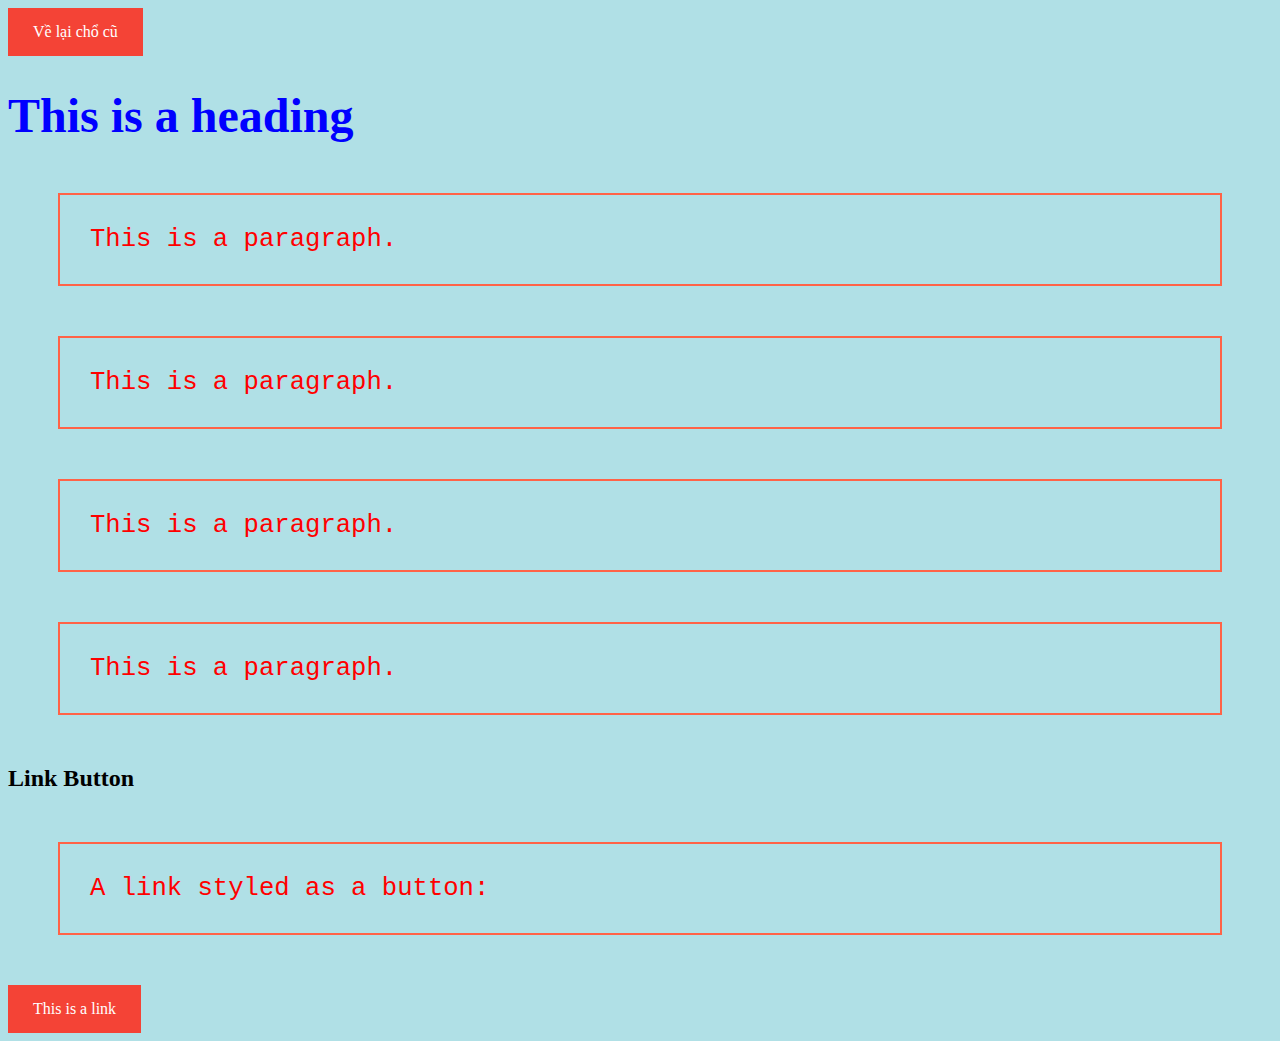
<file: css-example.html>
<!DOCTYPE html>
<html>
<head>
  <link rel="stylesheet" href="styles.css">
  <!--   <link rel="stylesheet" href="https://www.w3schools.com/html/styles.css">
  -->
  <!--  <link rel="stylesheet" href="/html/styles.css"> 
  -->
</head>
<body>
<a href="index.html">Về lại chổ cũ</a>
<h1>This is a heading</h1>
<p>This is a paragraph.</p>
<p>This is a paragraph.</p>
<p>This is a paragraph.</p>
<p>This is a paragraph.</p>

<h2>Link Button</h2>
<p>A link styled as a button:</p>
<a href="default.asp" target="_blank">This is a link</a>

</body>
</html>
</file>
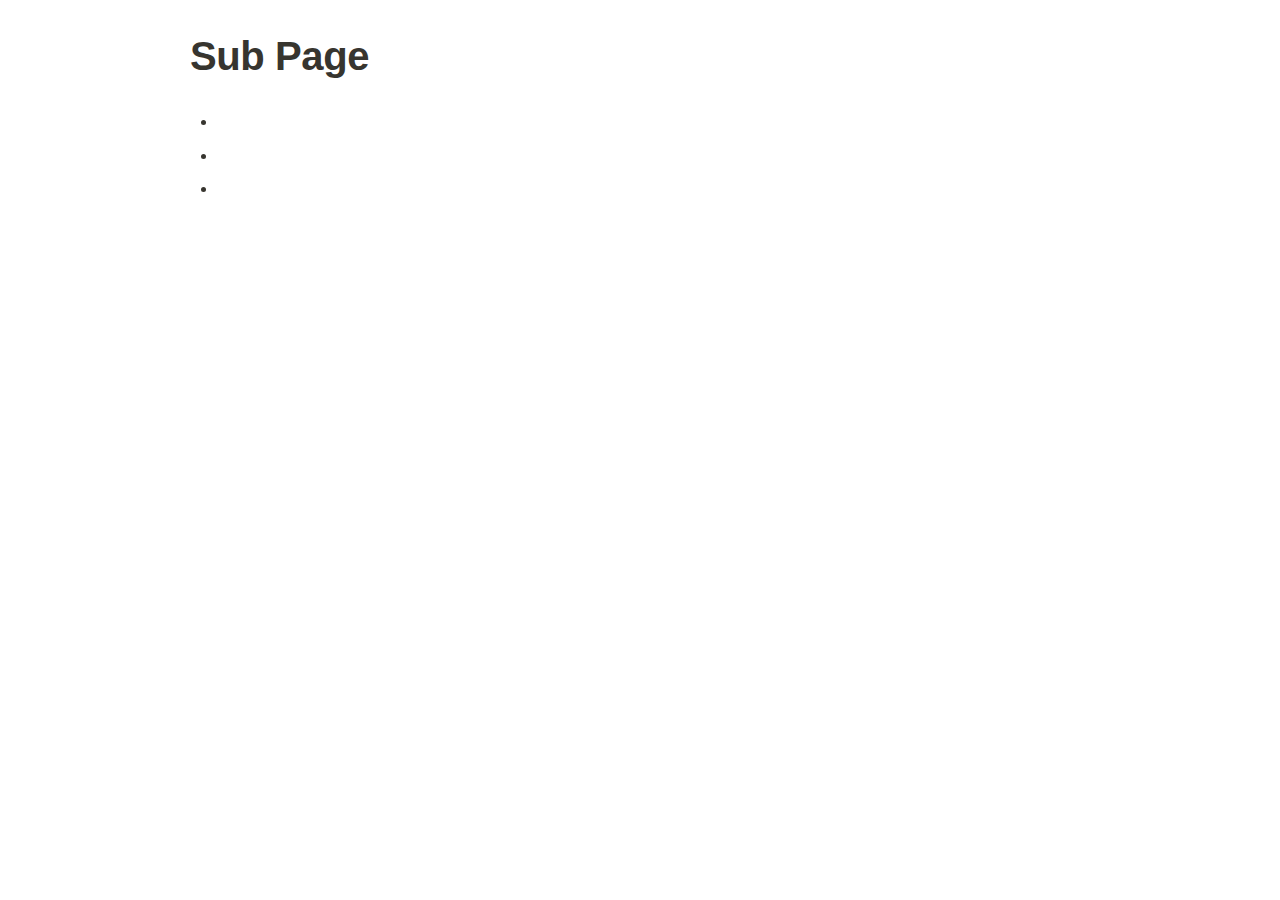
<file: notion-folder/Quick Note 13075ea8f6ee4b54a59dff8b8c2c28f5/Sub Page 1b6c7dc0b303405389b4284a6c029a16.html>
<html><head><meta http-equiv="Content-Type" content="text/html; charset=utf-8"/><title>Sub Page</title><style>
/* webkit printing magic: print all background colors */
html {
	-webkit-print-color-adjust: exact;
}
* {
	box-sizing: border-box;
	-webkit-print-color-adjust: exact;
}

html,
body {
	margin: 0;
	padding: 0;
}
@media only screen {
	body {
		margin: 2em auto;
		max-width: 900px;
		color: rgb(55, 53, 47);
	}
}

body {
	line-height: 1.5;
	white-space: pre-wrap;
}

a,
a.visited {
	color: inherit;
	text-decoration: underline;
}

.pdf-relative-link-path {
	font-size: 80%;
	color: #444;
}

h1,
h2,
h3 {
	letter-spacing: -0.01em;
	line-height: 1.2;
	font-weight: 600;
	margin-bottom: 0;
}

.page-title {
	font-size: 2.5rem;
	font-weight: 700;
	margin-top: 0;
	margin-bottom: 0.75em;
}

h1 {
	font-size: 1.875rem;
	margin-top: 1.875rem;
}

h2 {
	font-size: 1.5rem;
	margin-top: 1.5rem;
}

h3 {
	font-size: 1.25rem;
	margin-top: 1.25rem;
}

.source {
	border: 1px solid #ddd;
	border-radius: 3px;
	padding: 1.5em;
	word-break: break-all;
}

.callout {
	border-radius: 3px;
	padding: 1rem;
}

figure {
	margin: 1.25em 0;
	page-break-inside: avoid;
}

figcaption {
	opacity: 0.5;
	font-size: 85%;
	margin-top: 0.5em;
}

mark {
	background-color: transparent;
}

.indented {
	padding-left: 1.5em;
}

hr {
	background: transparent;
	display: block;
	width: 100%;
	height: 1px;
	visibility: visible;
	border: none;
	border-bottom: 1px solid rgba(55, 53, 47, 0.09);
}

img {
	max-width: 100%;
}

@media only print {
	img {
		max-height: 100vh;
		object-fit: contain;
	}
}

@page {
	margin: 1in;
}

.collection-content {
	font-size: 0.875rem;
}

.column-list {
	display: flex;
	justify-content: space-between;
}

.column {
	padding: 0 1em;
}

.column:first-child {
	padding-left: 0;
}

.column:last-child {
	padding-right: 0;
}

.table_of_contents-item {
	display: block;
	font-size: 0.875rem;
	line-height: 1.3;
	padding: 0.125rem;
}

.table_of_contents-indent-1 {
	margin-left: 1.5rem;
}

.table_of_contents-indent-2 {
	margin-left: 3rem;
}

.table_of_contents-indent-3 {
	margin-left: 4.5rem;
}

.table_of_contents-link {
	text-decoration: none;
	opacity: 0.7;
	border-bottom: 1px solid rgba(55, 53, 47, 0.18);
}

table,
th,
td {
	border: 1px solid rgba(55, 53, 47, 0.09);
	border-collapse: collapse;
}

table {
	border-left: none;
	border-right: none;
}

th,
td {
	font-weight: normal;
	padding: 0.25em 0.5em;
	line-height: 1.5;
	min-height: 1.5em;
	text-align: left;
}

th {
	color: rgba(55, 53, 47, 0.6);
}

ol,
ul {
	margin: 0;
	margin-block-start: 0.6em;
	margin-block-end: 0.6em;
}

li > ol:first-child,
li > ul:first-child {
	margin-block-start: 0.6em;
}

ul > li {
	list-style: disc;
}

ul.to-do-list {
	text-indent: -1.7em;
}

ul.to-do-list > li {
	list-style: none;
}

.to-do-children-checked {
	text-decoration: line-through;
	opacity: 0.375;
}

ul.toggle > li {
	list-style: none;
}

ul {
	padding-inline-start: 1.7em;
}

ul > li {
	padding-left: 0.1em;
}

ol {
	padding-inline-start: 1.6em;
}

ol > li {
	padding-left: 0.2em;
}

.mono ol {
	padding-inline-start: 2em;
}

.mono ol > li {
	text-indent: -0.4em;
}

.toggle {
	padding-inline-start: 0em;
	list-style-type: none;
}

/* Indent toggle children */
.toggle > li > details {
	padding-left: 1.7em;
}

.toggle > li > details > summary {
	margin-left: -1.1em;
}

.selected-value {
	display: inline-block;
	padding: 0 0.5em;
	background: rgba(206, 205, 202, 0.5);
	border-radius: 3px;
	margin-right: 0.5em;
	margin-top: 0.3em;
	margin-bottom: 0.3em;
	white-space: nowrap;
}

.collection-title {
	display: inline-block;
	margin-right: 1em;
}

time {
	opacity: 0.5;
}

.icon {
	display: inline-block;
	max-width: 1.2em;
	max-height: 1.2em;
	text-decoration: none;
	vertical-align: text-bottom;
	margin-right: 0.5em;
}

img.icon {
	border-radius: 3px;
}

.user-icon {
	width: 1.5em;
	height: 1.5em;
	border-radius: 100%;
	margin-right: 0.5rem;
}

.user-icon-inner {
	font-size: 0.8em;
}

.text-icon {
	border: 1px solid #000;
	text-align: center;
}

.page-cover-image {
	display: block;
	object-fit: cover;
	width: 100%;
	height: 30vh;
}

.page-header-icon {
	font-size: 3rem;
	margin-bottom: 1rem;
}

.page-header-icon-with-cover {
	margin-top: -0.72em;
	margin-left: 0.07em;
}

.page-header-icon img {
	border-radius: 3px;
}

.link-to-page {
	margin: 1em 0;
	padding: 0;
	border: none;
	font-weight: 500;
}

p > .user {
	opacity: 0.5;
}

td > .user,
td > time {
	white-space: nowrap;
}

input[type="checkbox"] {
	transform: scale(1.5);
	margin-right: 0.6em;
	vertical-align: middle;
}

p {
	margin-top: 0.5em;
	margin-bottom: 0.5em;
}

.image {
	border: none;
	margin: 1.5em 0;
	padding: 0;
	border-radius: 0;
	text-align: center;
}

.code,
code {
	background: rgba(135, 131, 120, 0.15);
	border-radius: 3px;
	padding: 0.2em 0.4em;
	border-radius: 3px;
	font-size: 85%;
	tab-size: 2;
}

code {
	color: #eb5757;
}

.code {
	padding: 1.5em 1em;
}

.code > code {
	background: none;
	padding: 0;
	font-size: 100%;
	color: inherit;
}

blockquote {
	font-size: 1.25em;
	margin: 1em 0;
	padding-left: 1em;
	border-left: 3px solid rgb(55, 53, 47);
}

.bookmark {
	text-decoration: none;
	max-height: 8em;
	padding: 0;
	display: flex;
	width: 100%;
	align-items: stretch;
}

.bookmark-title {
	font-size: 0.85em;
	overflow: hidden;
	text-overflow: ellipsis;
	height: 1.75em;
	white-space: nowrap;
}

.bookmark-text {
	display: flex;
	flex-direction: column;
}

.bookmark-info {
	flex: 4 1 180px;
	padding: 12px 14px 14px;
	display: flex;
	flex-direction: column;
	justify-content: space-between;
}

.bookmark-image {
	width: 33%;
	flex: 1 1 180px;
	display: block;
	position: relative;
	object-fit: cover;
	border-radius: 1px;
}

.bookmark-description {
	color: rgba(55, 53, 47, 0.6);
	font-size: 0.75em;
	overflow: hidden;
	max-height: 4.5em;
	word-break: break-word;
}

.bookmark-href {
	font-size: 0.75em;
	margin-top: 0.25em;
}

.sans { font-family: -apple-system, BlinkMacSystemFont, "Segoe UI", Helvetica, "Apple Color Emoji", Arial, sans-serif, "Segoe UI Emoji", "Segoe UI Symbol"; }
.code { font-family: "SFMono-Regular", Consolas, "Liberation Mono", Menlo, Courier, monospace; }
.serif { font-family: Lyon-Text, Georgia, YuMincho, "Yu Mincho", "Hiragino Mincho ProN", "Hiragino Mincho Pro", "Songti TC", "Songti SC", "SimSun", "Nanum Myeongjo", NanumMyeongjo, Batang, serif; }
.mono { font-family: iawriter-mono, Nitti, Menlo, Courier, monospace; }
.pdf .sans { font-family: Inter, -apple-system, BlinkMacSystemFont, "Segoe UI", Helvetica, "Apple Color Emoji", Arial, sans-serif, "Segoe UI Emoji", "Segoe UI Symbol", 'Twemoji', 'Noto Color Emoji', 'Noto Sans CJK SC', 'Noto Sans CJK KR'; }

.pdf .code { font-family: Source Code Pro, "SFMono-Regular", Consolas, "Liberation Mono", Menlo, Courier, monospace, 'Twemoji', 'Noto Color Emoji', 'Noto Sans Mono CJK SC', 'Noto Sans Mono CJK KR'; }

.pdf .serif { font-family: PT Serif, Lyon-Text, Georgia, YuMincho, "Yu Mincho", "Hiragino Mincho ProN", "Hiragino Mincho Pro", "Songti TC", "Songti SC", "SimSun", "Nanum Myeongjo", NanumMyeongjo, Batang, serif, 'Twemoji', 'Noto Color Emoji', 'Noto Sans CJK SC', 'Noto Sans CJK KR'; }

.pdf .mono { font-family: PT Mono, iawriter-mono, Nitti, Menlo, Courier, monospace, 'Twemoji', 'Noto Color Emoji', 'Noto Sans Mono CJK SC', 'Noto Sans Mono CJK KR'; }

.highlight-default {
}
.highlight-gray {
	color: rgb(155,154,151);
}
.highlight-brown {
	color: rgb(100,71,58);
}
.highlight-orange {
	color: rgb(217,115,13);
}
.highlight-yellow {
	color: rgb(223,171,1);
}
.highlight-teal {
	color: rgb(15,123,108);
}
.highlight-blue {
	color: rgb(11,110,153);
}
.highlight-purple {
	color: rgb(105,64,165);
}
.highlight-pink {
	color: rgb(173,26,114);
}
.highlight-red {
	color: rgb(224,62,62);
}
.highlight-gray_background {
	background: rgb(235,236,237);
}
.highlight-brown_background {
	background: rgb(233,229,227);
}
.highlight-orange_background {
	background: rgb(250,235,221);
}
.highlight-yellow_background {
	background: rgb(251,243,219);
}
.highlight-teal_background {
	background: rgb(221,237,234);
}
.highlight-blue_background {
	background: rgb(221,235,241);
}
.highlight-purple_background {
	background: rgb(234,228,242);
}
.highlight-pink_background {
	background: rgb(244,223,235);
}
.highlight-red_background {
	background: rgb(251,228,228);
}
.block-color-default {
	color: inherit;
	fill: inherit;
}
.block-color-gray {
	color: rgba(55, 53, 47, 0.6);
	fill: rgba(55, 53, 47, 0.6);
}
.block-color-brown {
	color: rgb(100,71,58);
	fill: rgb(100,71,58);
}
.block-color-orange {
	color: rgb(217,115,13);
	fill: rgb(217,115,13);
}
.block-color-yellow {
	color: rgb(223,171,1);
	fill: rgb(223,171,1);
}
.block-color-teal {
	color: rgb(15,123,108);
	fill: rgb(15,123,108);
}
.block-color-blue {
	color: rgb(11,110,153);
	fill: rgb(11,110,153);
}
.block-color-purple {
	color: rgb(105,64,165);
	fill: rgb(105,64,165);
}
.block-color-pink {
	color: rgb(173,26,114);
	fill: rgb(173,26,114);
}
.block-color-red {
	color: rgb(224,62,62);
	fill: rgb(224,62,62);
}
.block-color-gray_background {
	background: rgb(235,236,237);
}
.block-color-brown_background {
	background: rgb(233,229,227);
}
.block-color-orange_background {
	background: rgb(250,235,221);
}
.block-color-yellow_background {
	background: rgb(251,243,219);
}
.block-color-teal_background {
	background: rgb(221,237,234);
}
.block-color-blue_background {
	background: rgb(221,235,241);
}
.block-color-purple_background {
	background: rgb(234,228,242);
}
.block-color-pink_background {
	background: rgb(244,223,235);
}
.block-color-red_background {
	background: rgb(251,228,228);
}
.select-value-color-default { background-color: rgba(206,205,202,0.5); }
.select-value-color-gray { background-color: rgba(155,154,151, 0.4); }
.select-value-color-brown { background-color: rgba(140,46,0,0.2); }
.select-value-color-orange { background-color: rgba(245,93,0,0.2); }
.select-value-color-yellow { background-color: rgba(233,168,0,0.2); }
.select-value-color-green { background-color: rgba(0,135,107,0.2); }
.select-value-color-blue { background-color: rgba(0,120,223,0.2); }
.select-value-color-purple { background-color: rgba(103,36,222,0.2); }
.select-value-color-pink { background-color: rgba(221,0,129,0.2); }
.select-value-color-red { background-color: rgba(255,0,26,0.2); }

.checkbox {
	display: inline-flex;
	vertical-align: text-bottom;
	width: 16;
	height: 16;
	background-size: 16px;
	margin-left: 2px;
	margin-right: 5px;
}

.checkbox-on {
	background-image: url("data:image/svg+xml;charset=UTF-8,%3Csvg%20width%3D%2216%22%20height%3D%2216%22%20viewBox%3D%220%200%2016%2016%22%20fill%3D%22none%22%20xmlns%3D%22http%3A%2F%2Fwww.w3.org%2F2000%2Fsvg%22%3E%0A%3Crect%20width%3D%2216%22%20height%3D%2216%22%20fill%3D%22%2358A9D7%22%2F%3E%0A%3Cpath%20d%3D%22M6.71429%2012.2852L14%204.9995L12.7143%203.71436L6.71429%209.71378L3.28571%206.2831L2%207.57092L6.71429%2012.2852Z%22%20fill%3D%22white%22%2F%3E%0A%3C%2Fsvg%3E");
}

.checkbox-off {
	background-image: url("data:image/svg+xml;charset=UTF-8,%3Csvg%20width%3D%2216%22%20height%3D%2216%22%20viewBox%3D%220%200%2016%2016%22%20fill%3D%22none%22%20xmlns%3D%22http%3A%2F%2Fwww.w3.org%2F2000%2Fsvg%22%3E%0A%3Crect%20x%3D%220.75%22%20y%3D%220.75%22%20width%3D%2214.5%22%20height%3D%2214.5%22%20fill%3D%22white%22%20stroke%3D%22%2336352F%22%20stroke-width%3D%221.5%22%2F%3E%0A%3C%2Fsvg%3E");
}
	
</style></head><body><article id="1b6c7dc0-b303-4053-89b4-284a6c029a16" class="page sans"><header><h1 class="page-title">Sub Page</h1></header><div class="page-body"><ul id="70f5f980-a3ca-40d0-ae7c-756d05f5ef2d" class="bulleted-list"><li></li></ul><ul id="f5428215-3d54-4675-a803-dbdcc38eb218" class="bulleted-list"><li></li></ul><ul id="fdfb6dc4-6423-435b-b853-b0ac55105fc1" class="bulleted-list"><li></li></ul></div></article></body></html>
</file>
<file: styles.css>
body {
  background-color: powderblue;
}
h1 {
  color: blue;
  font-family: verdana;
  font-size: 300%;
}
p  {
  color: red;
  font-family: courier;
  font-size: 160%;
  border: 2px solid tomato;
  padding: 30px; /* Khoảng trống trên dưới giữa paragraph và border */
  margin: 50px; /* căn lề của border */
}
a:link, a:visited {
  background-color: #f44336;
  color: white;
  padding: 15px 25px;
  text-align: center;
  text-decoration: none;
  display: inline-block;
}

a:hover, a:active {
  background-color: red;
}
}
</file>
